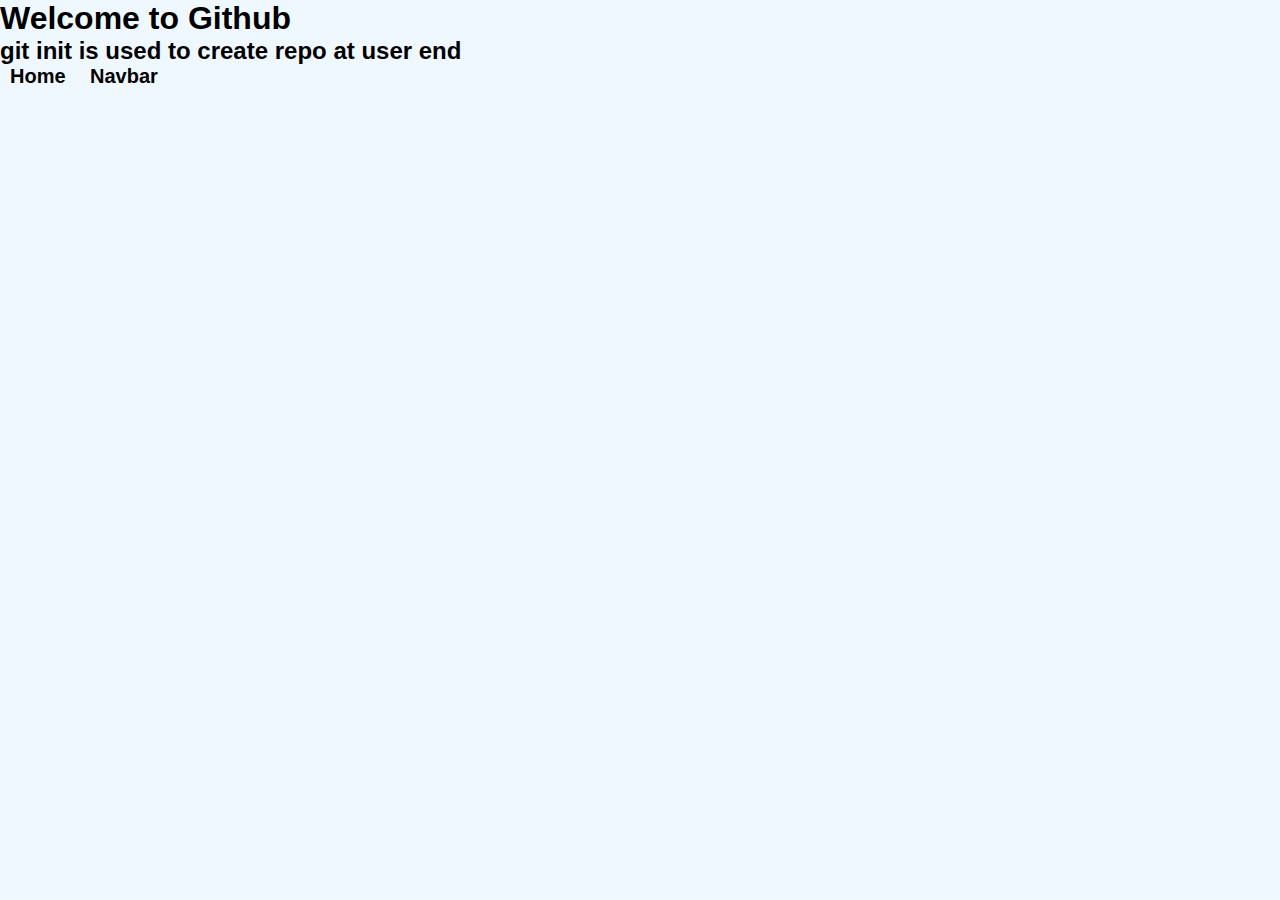
<file: index.html>
<!DOCTYPE html>
<html lang="en">
<head>
    <meta charset="UTF-8">
    <meta name="viewport" content="width=device-width, initial-scale=1.0">
    <title>Document</title>
    <link rel="stylesheet" href="style.css">
</head>
<body>
    <h1>Welcome to Github</h1>
    <h2>git init is used to create repo at user end</h2>
    <a href="home.html" style="color: black;"> Home</a>
    <a href="navbar.html" style="color: black;">Navbar</a>
</body>
</html>
</file>
<file: style.css>
* {
  margin: 0;
  padding: 0;
  box-sizing: border-box;
  font-family: "Segoe UI", Tahoma, Geneva, Verdana, sans-serif;
}
body {
  background-color: aliceblue;
}
ul {
  padding: 10px;
  background-color: blueviolet;
  text-align: right;
}
li {
  display: inline-block;
}
a {
  text-decoration: none;
  font-size: 1.25rem;
  color: whitesmoke;
  font-weight: 800;
  padding: 10px;
}
</file>
